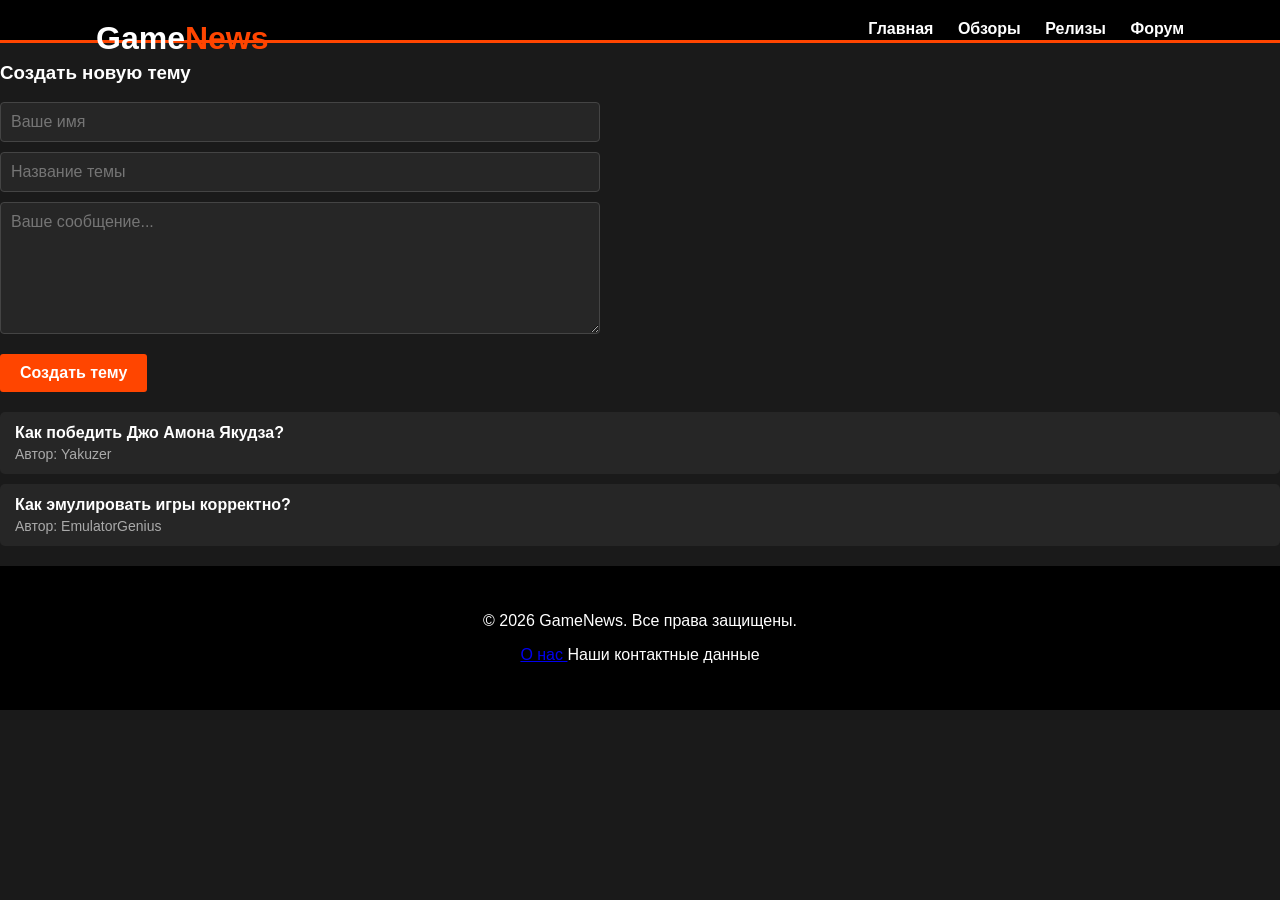
<file: feedback.html>
<!DOCTYPE html>
<html lang="en">                     
<head>
    <meta charset="UTF-8">
    <meta name="viewport" content="width=device-width, initial-scale=1.0">
    <title>GameNews - Фидбэк</title>
    <link rel="stylesheet" href="style.css">
</head>
<style>
body { font-family: 'Arial', sans-serif; background-color: #1a1a1a; color: white; margin: 0; }
.container { width: 85%; margin: 0 auto; max-width: 1200px; }
header { background-color: #000; padding: 20px 0; border-bottom: 3px solid #ff4500; }

header h1 { margin: 0; float: left; }
header h1 span { color: #ff4500; }
header nav ul { margin: 0; padding: 0; list-style: none; float: right; }
header nav ul li { display: inline; margin-left: 20px; }
header a { text-decoration: none; color: white; font-weight: bold; }

.hero { background: #333; padding: 50px 0; text-align: center; }

.games-grid { display: grid; grid-template-columns: repeat(auto-fit, minmax(280px, 1fr)); gap: 20px; padding: 20px 0; }
.game-card { background-color: #262626; padding: 15px; border-radius: 5px; text-align: center; }
.game-card img { max-width: 100%; height: auto; border-radius: 5px; }
.btn { display: inline-block; padding: 10px 20px; background-color: #ff4500; color: white; text-decoration: none; border-radius: 3px; margin-top: 10px; }

footer { text-align: center; padding: 30px 0; background-color: #000; margin-top: 20px; }
</style>
     <header>
        <div class="container">
            <h1>Game<span>News</span></h1>
            <nav>
                <ul>
                    <li><a href="MainPage.html">Главная</a></li>
                    <li><a href="MainPage.html">Обзоры</a></li>
                    <li><a href="relases.html">Релизы</a></li>
                    <li><a href="forum.html">Форум</a></li>
                </ul>
            </nav>
        </div>
    </header>
    <main>
     <section class="create topic">
     <h3>Создать новую тему</h3>
     <form id="new-topic-form">
    <input type="text" id="topic-author" placeholder="Ваше имя" maxlength="30" required>
    <input type="text" id="topic-title" placeholder="Название темы" maxlength="120" required>
    <textarea id="topic-text" placeholder="Ваше сообщение..." required></textarea>
    <button type="submit" class="btn">Создать тему</button>
     </form>
     </section>
      
     <section class="topic-list" id="topic-list">
     <div class="topic-item">
     <a href="#">Как победить Джо Амона Якудза?</a>
    <span>Автор: Yakuzer</span>
    </div>
    <div class="topic-item">
    <a href="#">Как эмулировать игры корректно?</a>
    <span>Автор: EmulatorGenius</span>
    </div>
     </section>
    </main>

<body>
  <div>
    
<footer>
        <div class="container">
            <p>&copy; 2026 GameNews. Все права защищены.</p>
            <p> <a href="info.html"> О нас </a> Наши контактные данные</p>
        </div>
    </footer>
<script src="topics.js"></script>
</body>
</body>
</html>
</file>
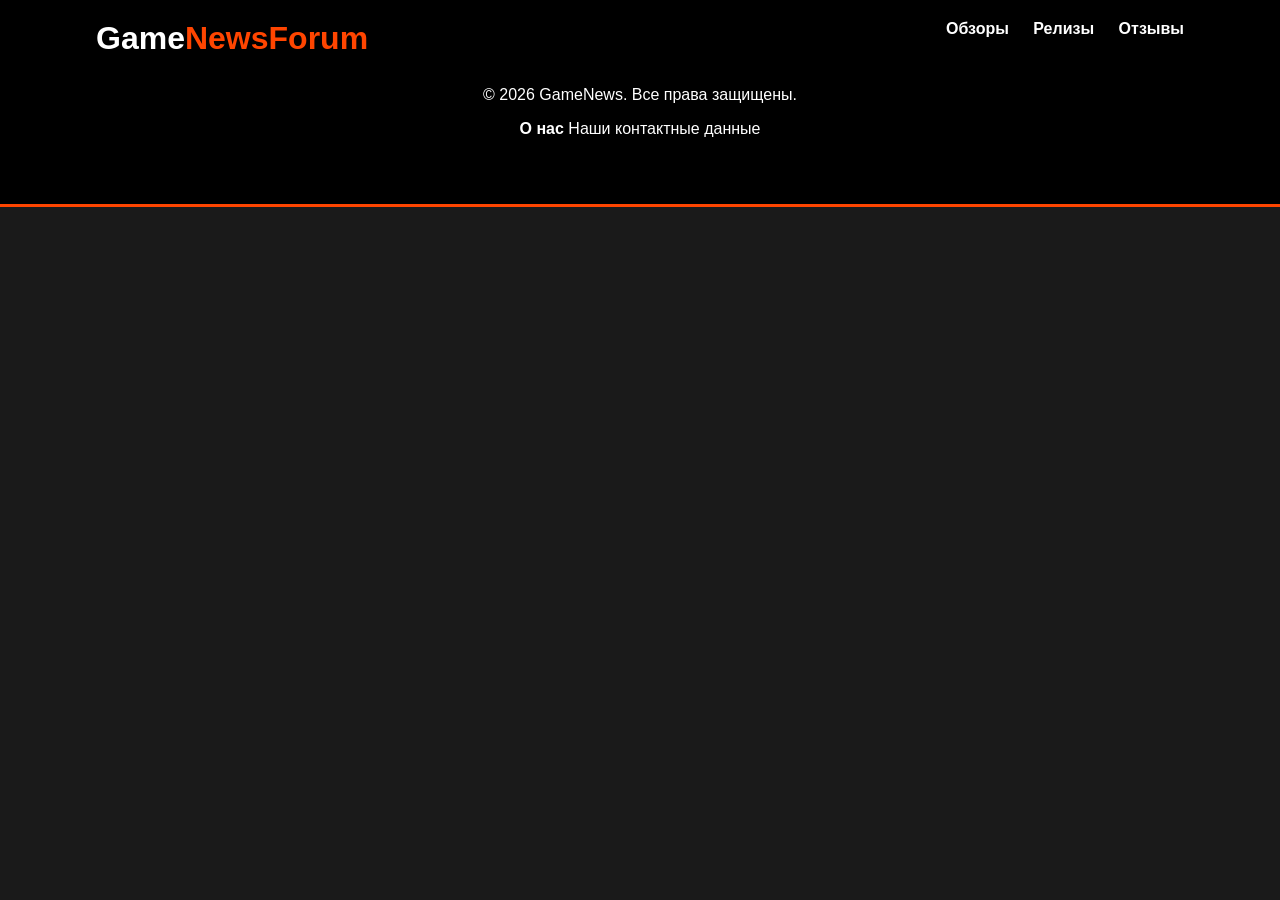
<file: forum.html>
<!DOCTYPE html>
<html lang="en">
<head>
    <body>
    <meta charset="UTF-8">
    <meta name="viewport" content="width=device-width, initial-scale=1.0">
    <title>GameNews - Форум</title>
     <link rel="stylesheet" href="style.css">
    <style>
body { font-family: 'Arial', sans-serif; background-color: #1a1a1a; color: white; margin: 0; }
.container { width: 85%; margin: 0 auto; max-width: 1200px; }
header { background-color: #000; padding: 20px 0; border-bottom: 3px solid #ff4500; }
header h1 { margin: 0; float: left; }
header h1 span { color: #ff4500; }
header nav ul { margin: 0; padding: 0; list-style: none; float: right; }
header nav ul li { display: inline; margin-left: 20px; }
header a { text-decoration: none; color: white; font-weight: bold; }

.hero { background: #333; padding: 50px 0; text-align: center; }

.games-grid { display: grid; grid-template-columns: repeat(auto-fit, minmax(280px, 1fr)); gap: 20px; padding: 20px 0; }
.game-card { background-color: #262626; padding: 15px; border-radius: 5px; text-align: center; }
.game-card img { max-width: 100%; height: auto; border-radius: 5px; }
.btn { display: inline-block; padding: 10px 20px; background-color: #ff4500; color: white; text-decoration: none; border-radius: 3px; margin-top: 10px; }

footer { text-align: center; padding: 30px 0; background-color: #000; margin-top: 20px; }
</style>
</head>


<header>
        <div class="container">
            <h1>Game<span>News</span><span>Forum</span></h1>
            <nav>
         <ul>
<li><a href="index.html">Обзоры</a></li>
<li><a href="relases.html">Релизы</a></li>
<li><a href="feedback.html">Отзывы</a></li>
                </ul>
            </nav>
        </div>

        <footer>
        <div class="container">
            <p>&copy; 2026 GameNews. Все права защищены.</p>
            <p> <a href="info.html"> О нас </a> Наши контактные данные</p>
        </div>
    </footer>
    </header>
    </body>
</file>
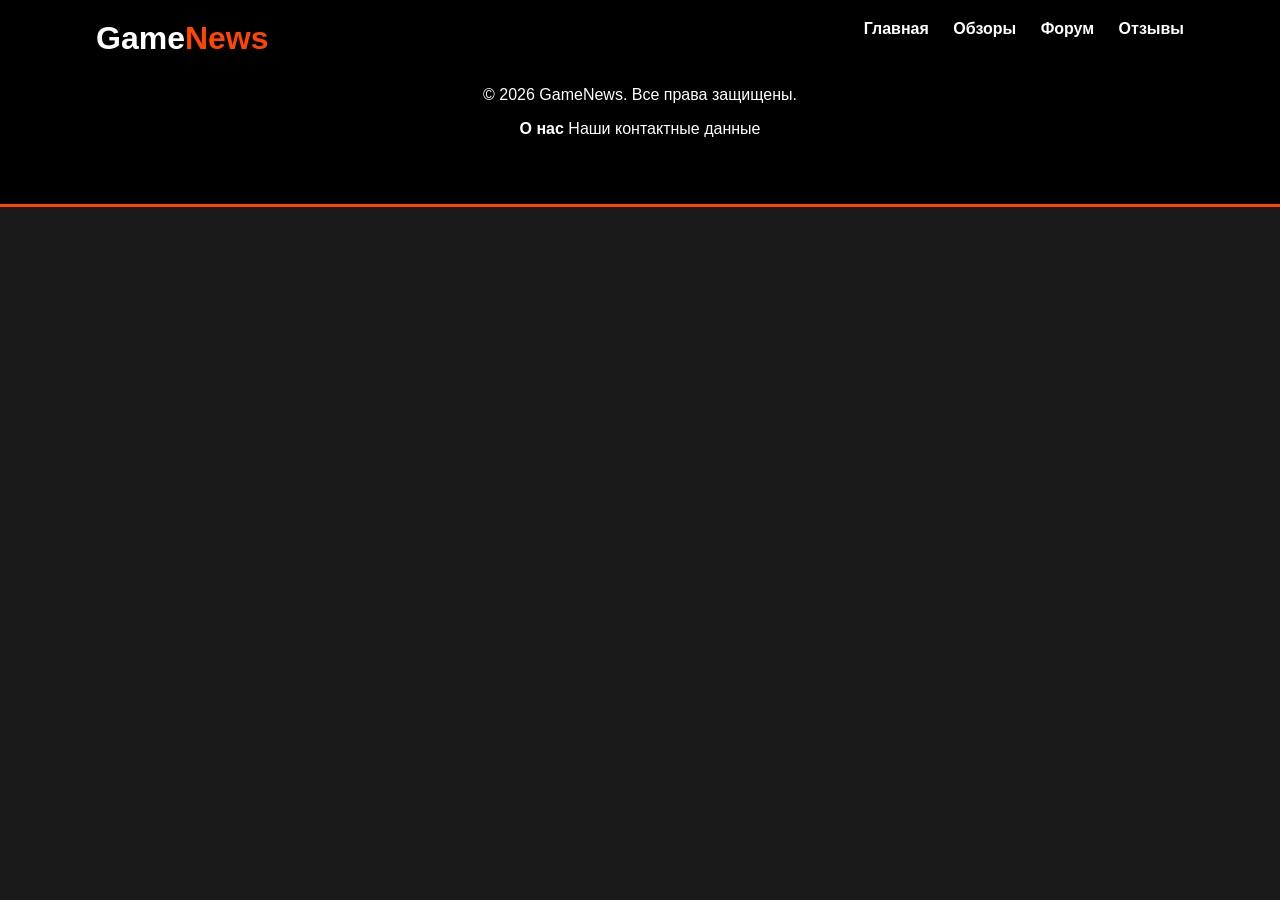
<file: relases.html>
<!DOCTYPE html>
<html lang="ru">
<head>
    <meta charset="UTF-8">
    <meta name="viewport" content="width=device-width, initial-scale=1.0">
    <title>GameNews - Релизы</title>
    <link rel="stylesheet" href="style.css">
</head>
<body>
    <style>
body { font-family: 'Arial', sans-serif; background-color: #1a1a1a; color: white; margin: 0; }
.container { width: 85%; margin: 0 auto; max-width: 1200px; }
header { background-color: #000; padding: 20px 0; border-bottom: 3px solid #ff4500; }
header h1 { margin: 0; float: left; }
header h1 span { color: #ff4500; }
header nav ul { margin: 0; padding: 0; list-style: none; float: right; }
header nav ul li { display: inline; margin-left: 20px; }
header a { text-decoration: none; color: white; font-weight: bold; }

.hero { background: #333; padding: 50px 0; text-align: center; }

.games-grid { display: grid; grid-template-columns: repeat(auto-fit, minmax(280px, 1fr)); gap: 20px; padding: 20px 0; }
.game-card { background-color: #262626; padding: 15px; border-radius: 5px; text-align: center; }
.game-card img { max-width: 100%; height: auto; border-radius: 5px; }
.btn { display: inline-block; padding: 10px 20px; background-color: #ff4500; color: white; text-decoration: none; border-radius: 3px; margin-top: 10px; }

footer { text-align: center; padding: 30px 0; background-color: #000; margin-top: 20px; }
</style>
    <header>
        <div class="container">
            <h1>Game<span>News</span></h1>
            <nav>
                <ul>
                    <li><a href="index.html">Главная</a></li>
                    <li><a href="index.html">Обзоры</a></li>
                    <li><a href="forum.html">Форум</a></li>
                    <li><a href="feedback.html">Отзывы</a></li>
                </ul>
            </nav>
        </div>
        <footer>
        <div class="container">
            <p>&copy; 2026 GameNews. Все права защищены.</p>
            <p> <a href="info.html"> О нас </a> Наши контактные данные</p>
        </div>
    </footer>
</body>
</html>
</file>
<file: style.css>
.body { font-family: 'Arial', sans-serif; background-color: #1a1a1a; color: white; margin: 0; }
.container { width: 85%; margin: 0 auto; max-width: 1200px; }
.header { background-color: #000; padding: 20px 0; border-bottom: 3px solid #ff4500; }
header h1 { margin: 0; float: left; }
header h1 span { color: #ff4500; }
header nav ul { margin: 0; padding: 0; list-style: none; float: right; }
.header nav ul li { display: inline; margin-left: 20px; }
.header a { text-decoration: none; color: white; font-weight: bold; }
.hero { background: #333; padding: 50px 0; text-align: center; }
.games-grid { display: grid; grid-template-columns: repeat(auto-fit, minmax(280px, 1fr)); gap: 20px; padding: 20px 0; }
.game-card { background-color: #262626; padding: 15px; border-radius: 5px; text-align: center; }
.game-card img { max-width: 100%; height: auto; border-radius: 5px; }
.btn { display: inline-block; padding: 10px 20px; background-color: #ff4500; color: white; text-decoration: none; border-radius: 3px; margin-top: 10px; }
.footer { text-align: center; padding: 30px 0; background-color: #000; margin-top: 20px; }
</file>
